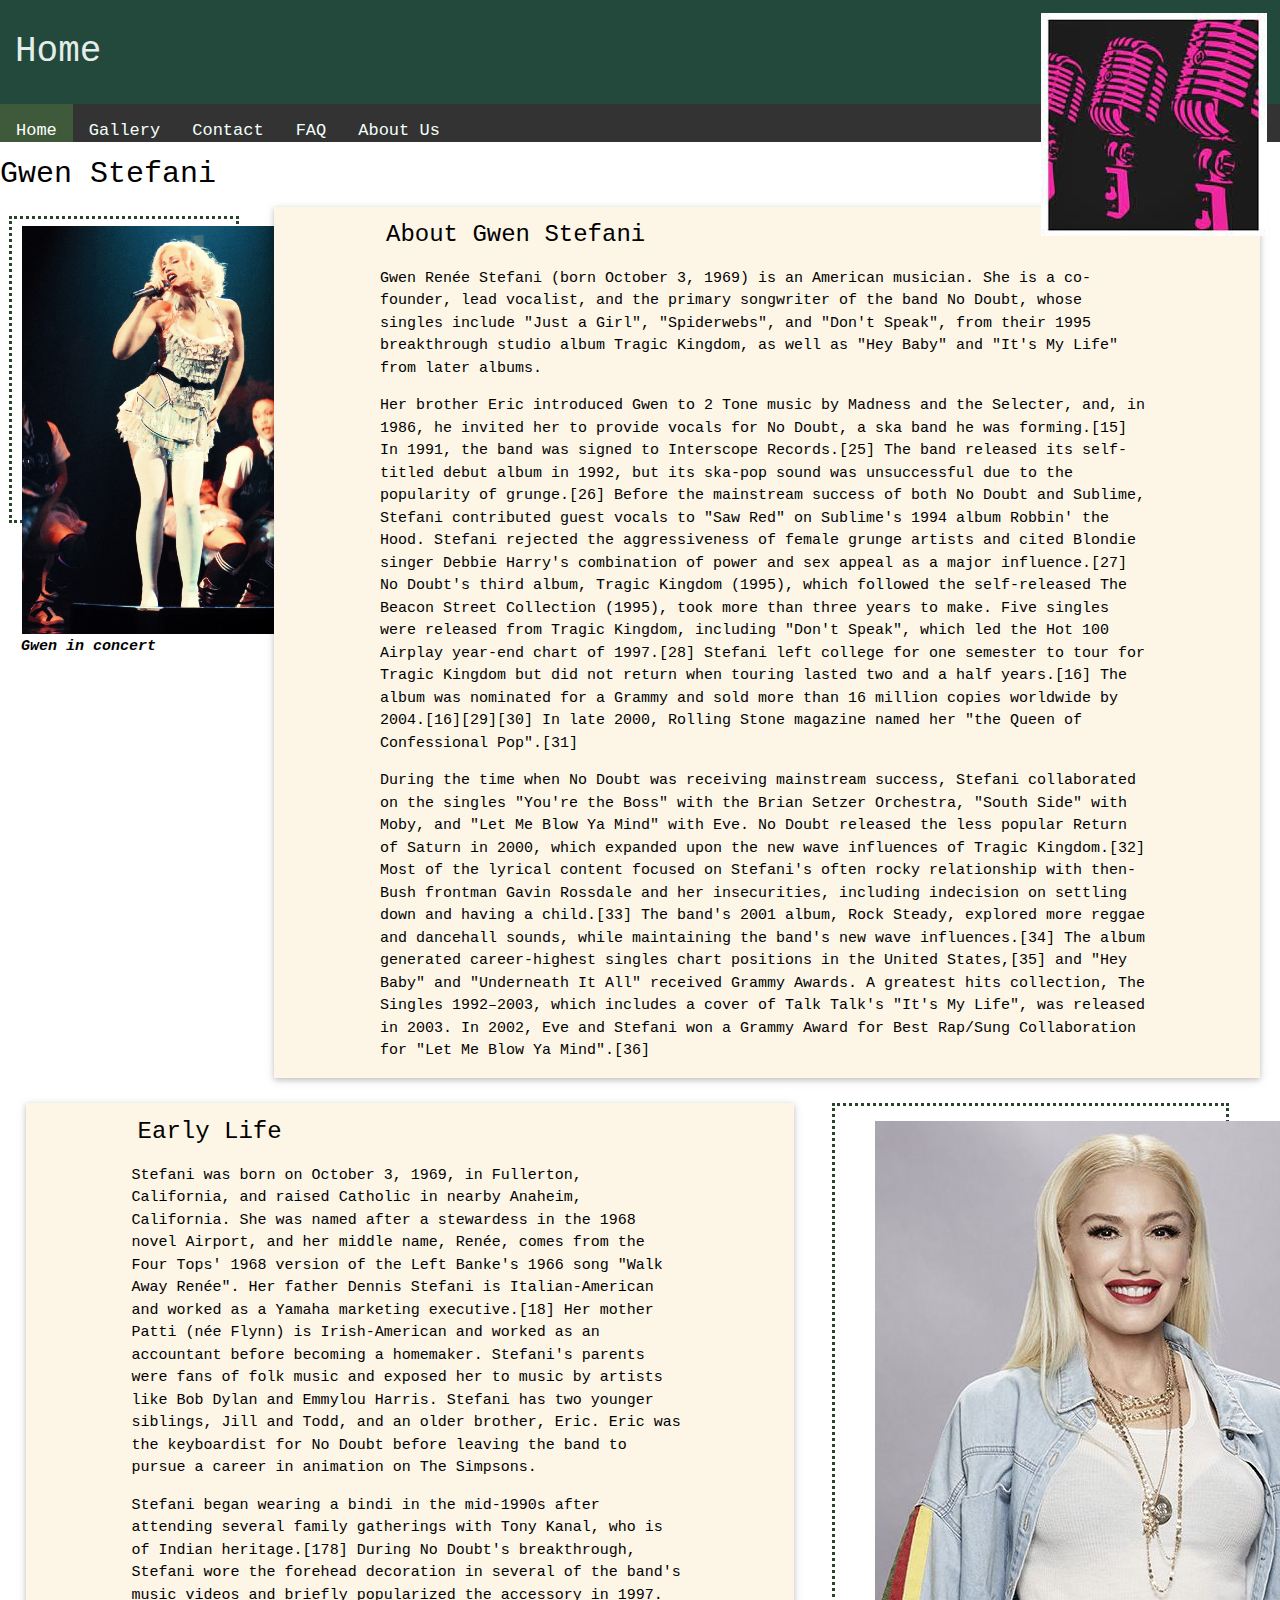
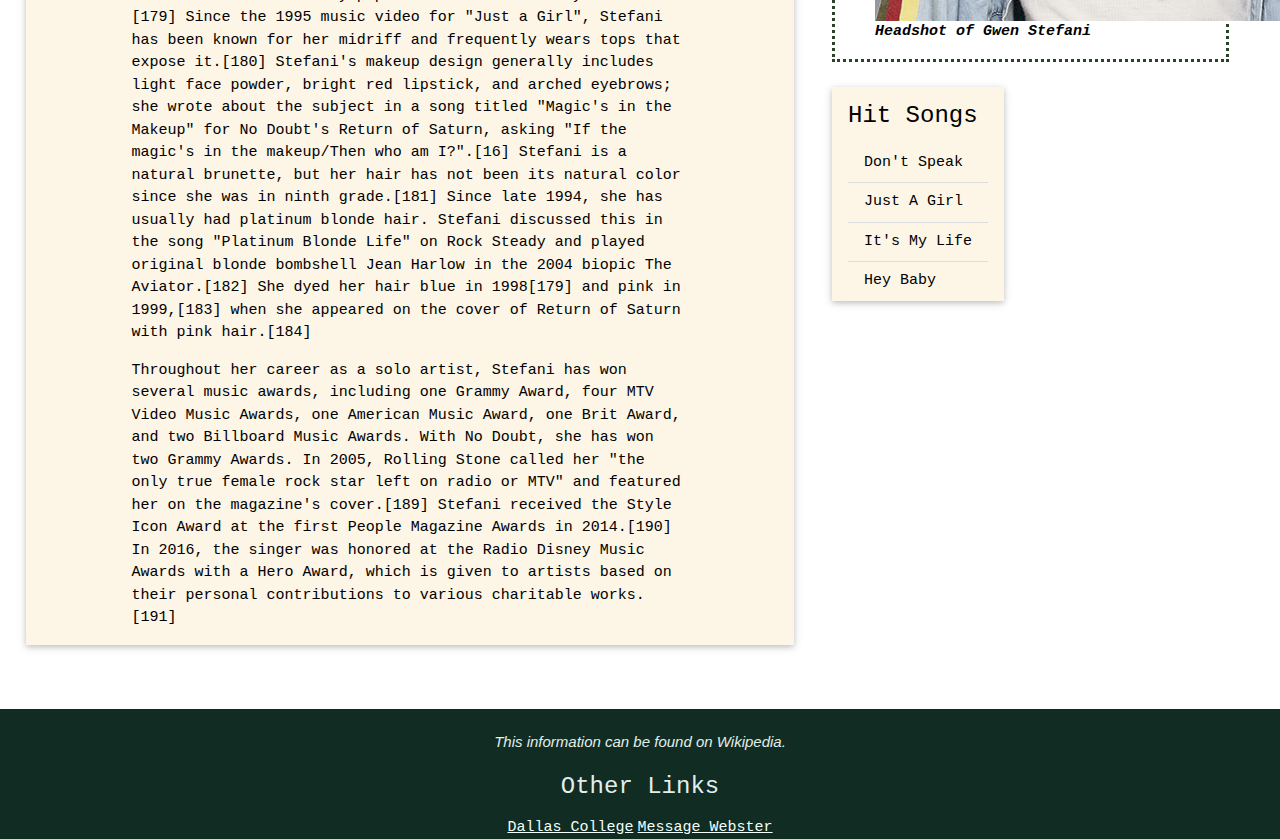
<file: index.html>
<!DOCTYPE html>
<html lang="en">

<head>
    <meta charset="UTF-8">
    <meta http-equiv="X-UA-Compatible" content="IE=edge">
    <meta name="viewport" content="width=device-width, initial-scale=1.0">
    <title>Home</title>
    <link rel="stylesheet" href="_css/styles.css">
    <link rel="stylesheet" href="_css/layout.css">
    <link rel="stylesheet" href="https://www.w3schools.com/w3css/4/w3.css">
</head>

<body>
    <header>
        <h1 class="p1">Home</h1>
        <img src="_images/logo2.png" alt="Microphone Logo" class="face">
    </header>
    
    <nav class="topnav">
        <a class="active p3" href="index.html">Home</a>
        <a href="gallery.html" class="p3">Gallery</a>
        <a href="contact-us.html" class="p3">Contact</a>
        <a href="faq.html" class="p3">FAQ</a>
        <a href="aboutus.html" class="p3">About Us</a>
     </nav>
    

    <main>
        <h2 class="p3">Gwen Stefani</h2>
        <section >
            <figure class="fuge">
                <img src="_images/WhatYouWaitingFor1.jpg" alt="Gwen Stefani" width="300px" class="picalign">
                <figcaption class="figalign"><em><strong class="p2">Gwen in concert</strong></em></figcaption>
            </figure>    
        </section>
        <article >
            <section class="w3-container w3-card indexcard w3-sand">
                <h3 class="p2 extrap">About Gwen Stefani</h3>
                <p class="p1">Gwen Renée Stefani (born October 3, 1969) is an American musician. She is a co-founder, lead
                    vocalist, and the primary songwriter of the band No Doubt, whose singles include "Just a Girl",
                    "Spiderwebs", and "Don't Speak", from their 1995 breakthrough studio album Tragic Kingdom, as well as
                    "Hey Baby" and "It's My Life" from later albums.</p>
                <p class="p1">Her brother Eric introduced Gwen to 2 Tone music by Madness and the Selecter, and, in 1986, he
                invited her to provide vocals for No Doubt, a ska band he was forming.[15] In 1991, the band was signed to
                Interscope Records.[25] The band released its self-titled debut album in 1992, but its ska-pop sound was
                unsuccessful due to the popularity of grunge.[26] Before the mainstream success of both No Doubt and
                Sublime, Stefani contributed guest vocals to "Saw Red" on Sublime's 1994 album Robbin' the Hood. Stefani
                rejected the aggressiveness of female grunge artists and cited Blondie singer Debbie Harry's combination
                of power and sex appeal as a major influence.[27] No Doubt's third album, Tragic Kingdom (1995), which
                followed the self-released The Beacon Street Collection (1995), took more than three years to make. Five
                singles were released from Tragic Kingdom, including "Don't Speak", which led the Hot 100 Airplay
                year-end chart of 1997.[28] Stefani left college for one semester to tour for Tragic Kingdom but did not
                return when touring lasted two and a half years.[16] The album was nominated for a Grammy and sold more
                than 16 million copies worldwide by 2004.[16][29][30] In late 2000, Rolling Stone magazine named her
                "the Queen of Confessional Pop".[31]</p>
                <p class="p1">During the time when No Doubt was receiving mainstream success, Stefani collaborated on the
                singles "You're the Boss" with the Brian Setzer Orchestra, "South Side" with Moby, and "Let Me Blow Ya Mind"
                with Eve. No Doubt released the less popular Return of Saturn in 2000, which expanded upon the new wave
                influences of Tragic Kingdom.[32] Most of the lyrical content focused on Stefani's often rocky
                relationship with then-Bush frontman Gavin Rossdale and her insecurities, including indecision on
                settling down and having a child.[33] The band's 2001 album, Rock Steady, explored more reggae and
                dancehall sounds, while maintaining the band's new wave influences.[34] The album generated
                career-highest singles chart positions in the United States,[35] and "Hey Baby" and "Underneath It All"
                received Grammy Awards. A greatest hits collection, The Singles 1992–2003, which includes a cover of
                Talk Talk's "It's My Life", was released in 2003. In 2002, Eve and Stefani won a Grammy Award for Best
                Rap/Sung Collaboration for "Let Me Blow Ya Mind".[36]</p>                                               
            </section>
        </article>
        <article>
            <section class="w3-container w3-card section2card w3-sand">
                <h3 class="p2 extrap">Early Life</h3>
                <p class="p1">Stefani was born on October 3, 1969, in Fullerton, California, and raised Catholic in nearby
                    Anaheim,
                    California. She was named after a stewardess in the 1968 novel Airport, and her middle name, Renée,
                    comes from the Four Tops' 1968 version of the Left Banke's 1966 song "Walk Away Renée". Her father
                    Dennis Stefani is Italian-American and worked as a Yamaha marketing executive.[18] Her mother Patti (née
                    Flynn) is Irish-American and worked as an accountant before becoming a homemaker.
                    Stefani's parents were fans of folk music and exposed her to music by artists like Bob Dylan and Emmylou
                    Harris. Stefani has two younger siblings, Jill and Todd, and an older brother, Eric. Eric
                    was the keyboardist for No Doubt before leaving the band to pursue a career in animation on The
                    Simpsons.</p>
                <p class="p1">Stefani began wearing a bindi in the mid-1990s after attending several family gatherings with
                    Tony Kanal, who is of Indian heritage.[178] During No Doubt's breakthrough, Stefani wore the forehead decoration in
                    several of the band's music videos and briefly popularized the accessory in 1997.[179] Since the 1995
                    music video for "Just a Girl", Stefani has been known for her midriff and frequently wears tops that
                    expose it.[180] Stefani's makeup design generally includes light face powder, bright red lipstick, and
                    arched eyebrows; she wrote about the subject in a song titled "Magic's in the Makeup" for No Doubt's
                    Return of Saturn, asking "If the magic's in the makeup/Then who am I?".[16] Stefani is a natural
                    brunette, but her hair has not been its natural color since she was in ninth grade.[181] Since late
                    1994, she has usually had platinum blonde hair. Stefani discussed this in the song "Platinum Blonde
                    Life" on Rock Steady and played original blonde bombshell Jean Harlow in the 2004 biopic The
                    Aviator.[182] She dyed her hair blue in 1998[179] and pink in 1999,[183] when she appeared on the cover
                    of Return of Saturn with pink hair.[184]</p>
                <p class="p1">Throughout her career as a solo artist, Stefani has won several music awards, including one
                    Grammy Award, four MTV Video Music Awards, one American Music Award, one Brit Award, and two Billboard Music Awards.
                    With No Doubt, she has won two Grammy Awards. In 2005, Rolling Stone called her "the only true female
                    rock star left on radio or MTV" and featured her on the magazine's cover.[189] Stefani received the
                    Style Icon Award at the first People Magazine Awards in 2014.[190] In 2016, the singer was honored at
                    the Radio Disney Music Awards with a Hero Award, which is given to artists based on their personal
                    contributions to various charitable works.[191]</p>                
            </section>

        </article>
        <article>
            <section class="p2 fage">
                <figure>
                    
                        <img src="_images/gettyimageGwenStefani.jpg" alt="Gwen Stefani photoshoot" >
                        <figcaption><em><strong>Headshot of Gwen Stefani</strong></em></figcaption>
                    
                </figure>                
            </section>

        </article>
        <article >
            <section class="artsy w3-container w3-card w3-sand">
                <h3 class="p2">Hit Songs</h3>
                <ul class="p1 w3-ul">
                    <li>Don't Speak</li>
                    <li>Just A Girl</li>
                    <li>It's My Life</li>
                    <li>Hey Baby</li>
                </ul>                
            </section>

        </article>
    </main>
    <footer>
        <p><em>This information can be found on Wikipedia.</em></p>
        <section>
            <h3 class="p2">Other Links</h3>
            <a href="https://www.dallascollege.edu/pages/default.aspx" target="_blank" class="p3">Dallas College</a>
            <a href="mailto:french.a.s32@gmail.com" target="_blank" class="p3">Message Webster</a>
        </section>
    </footer>
</body>

</html>







<!-- <nav>
    <a href="index.html" class="p3">Home</a> |
    <a href="gallery.html" class="p3">Gallery</a> |
    <a href="contact-us.html" class="p3">Contact</a> |
    <a href="faq.html" class="p3">FAQ</a>
</nav> -->
</file>
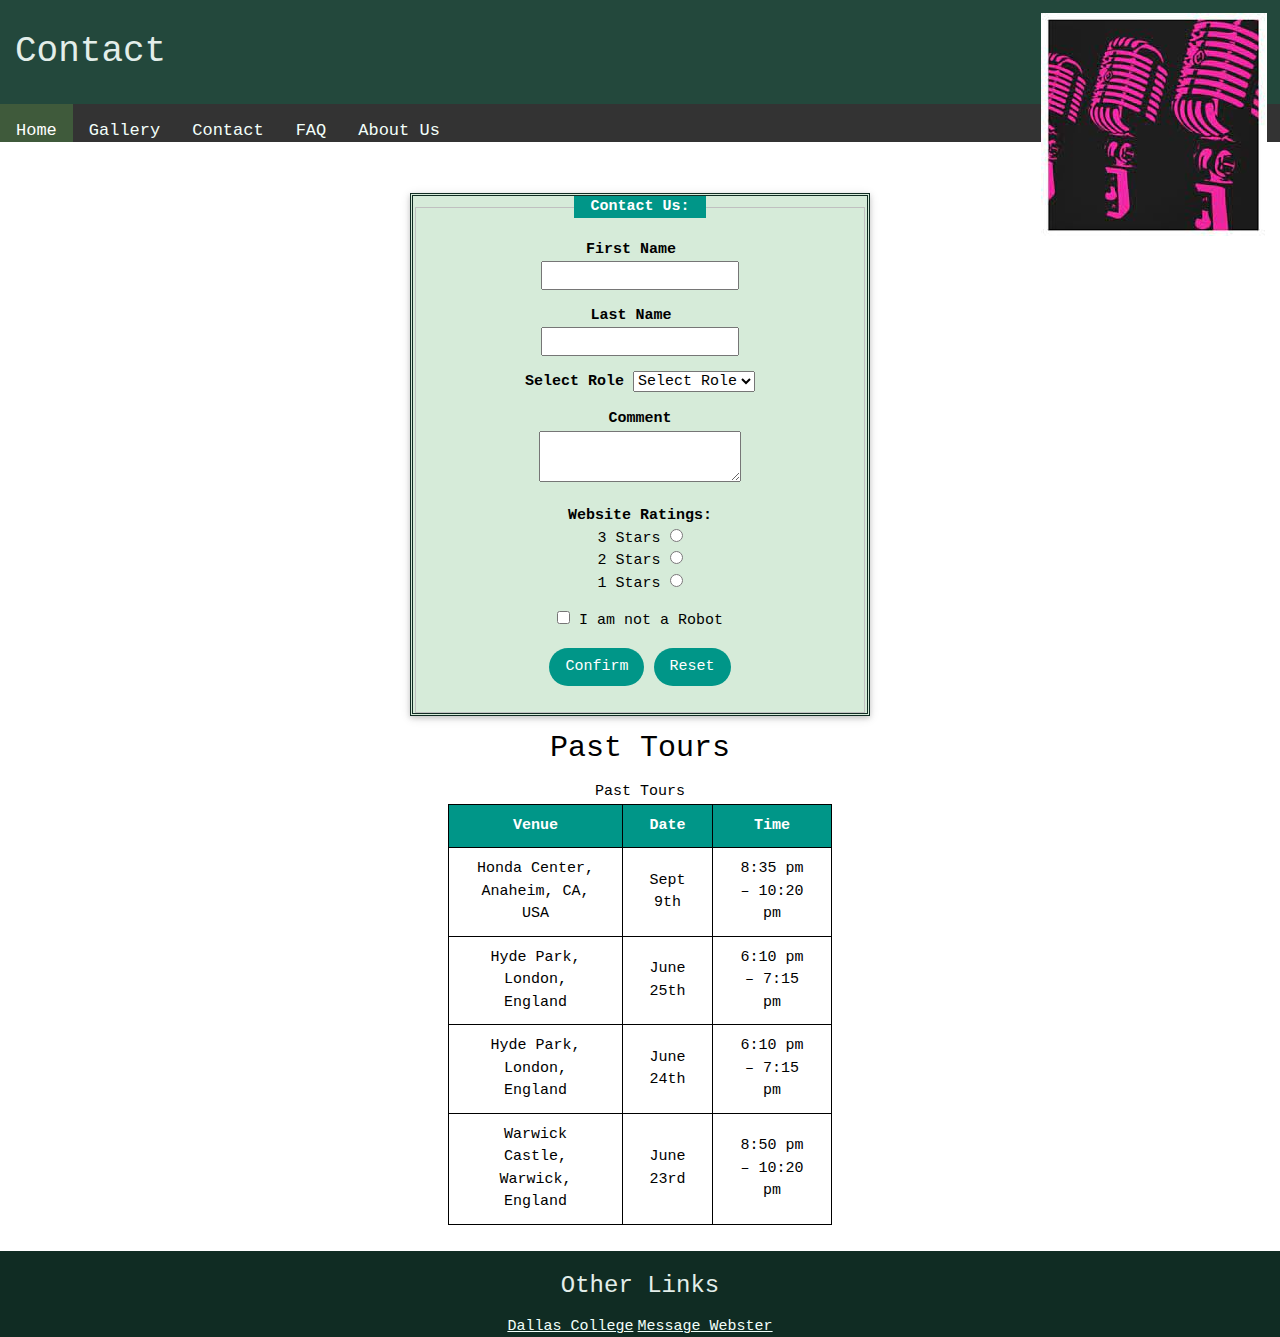
<file: contact-us.html>
<!DOCTYPE html>
<html lang="en">

<head>
    <meta charset="UTF-8">
    <meta http-equiv="X-UA-Compatible" content="IE=edge">
    <meta name="viewport" content="width=device-width, initial-scale=1.0">
    <title>Contact</title>
    <link rel="stylesheet" href="_css/styles.css">
    <link rel="stylesheet" href="_css/layout.css">
    <link rel="stylesheet" href="https://www.w3schools.com/w3css/4/w3.css">
    <style style="text-align:center">
        table,
        th,
        td,
        tr {
            border: 1px solid black;
            border-collapse: collapse;
            margin-left: 35%;
            margin-right: 35%;
            margin-bottom: 2%;

        }

        th,
        td,
        tr {
            padding-top: 10px;
            padding-bottom: 10px;
            padding-left: 20px;
            padding-right: 20px;

        }
    </style>
</head>


<body>

    <header>
        <h1 class="p2">Contact</h1>
        <img src="_images/logo2.png" alt="Microphone Logo" class="face">
    </header>
    <nav class="topnav">
        <a class="active p3" href="index.html">Home</a>
        <a href="gallery.html" class="p3">Gallery</a>
        <a href="contact-us.html" class="p3">Contact</a>
        <a href="faq.html" class="p3">FAQ</a>
        <a href="aboutus.html" class="p3">About Us</a>
     </nav>
    <main class="p2 mainform w3-card">
        <section >
            <fieldset >
                <legend class="w3-container w3-teal "><strong>Contact Us:</strong></legend>
                <form  id="myMailerForm" action="mailto:french.a.s32@gmail.com" method="post">
                    <p>
                        <label for="firstname"><strong>First Name</strong>  </label> <input type="text" name="firstname" id="firstname">
                    </p>
                    <p>
                        <label for="lastname"><strong>Last Name</strong>  </label> <input type="text" name="lastname" id="lastname">
                    </p>
                    <p>
                        <label for="roleID"><strong>Select Role</strong></label>
                        <select id="roleID">
                            <option value="">Select Role</option>
                            <option value="1">Student</option>
                            <option value="2">Teacher</option>
                            <option value="3">Parent</option>
                        </select>
                    </p>

                    <p>
                        <label for="message"><strong>Comment</strong></label><br>
                        <textarea id="message" name="message"></textarea>
                    </p>

                    <p><strong>Website Ratings:</strong> <br>
                        <label title="Select for ratings.">3 Stars <input type="radio" name="stars"></label>
                        <br>
                        <label title="Select for ratings.">2 Stars <input type="radio" name="stars"></label>
                        <br>
                        <label title="Select for ratings.">1 Stars <input type="radio" name="stars"></label>
                    </p>
                    <p>
                        <label title="Select if not a Robot"><input type="checkbox" name="not"> I am not a Robot</label>
                    </p>
                    <p>
                        <input type="submit" class="w3-btn w3-round-xxlarge w3-teal" value="Confirm">
                        <input type="reset" class="w3-btn w3-round-xxlarge w3-teal" value="Reset">
                    </p>
                </form>
            </fieldset>            
        </section>

    </main>
    <h2 class="p3" style="text-align:center">Past Tours</h2>
    <table class="p2" style="text-align:center">
        <caption>Past Tours</caption>

        <tr class="w3-teal">
            <th>Venue</th>
            <th>Date</th>
            <th>Time</th>
        </tr>


        <tbody>
            <tr>
                <td>Honda Center, Anaheim, CA, USA</td>
                <td>Sept 9th</td>
                <td>8:35 pm – 10:20 pm</td>
            </tr>
            <tr>
                <td>Hyde Park, London, England</td>
                <td>June 25th</td>
                <td>6:10 pm – 7:15 pm</td>
            </tr>
            <tr>
                <td>Hyde Park, London, England</td>
                <td>June 24th</td>
                <td>6:10 pm – 7:15 pm</td>
            </tr>
            <tr>
                <td>Warwick Castle, Warwick, England</td>
                <td>June 23rd</td>
                <td>8:50 pm – 10:20 pm</td>
            </tr>
        </tbody>

    </table>

    <footer>
        <section>
            <h3 class="p2">Other Links</h3>
            <a href="https://www.dallascollege.edu/pages/default.aspx" target="_blank" class="p3">Dallas College</a>
            <a href="mailto:french.a.s32@gmail.com" target="_blank" class="p3">Message Webster</a>
        </section>
    </footer>
</body>

</html>
</file>
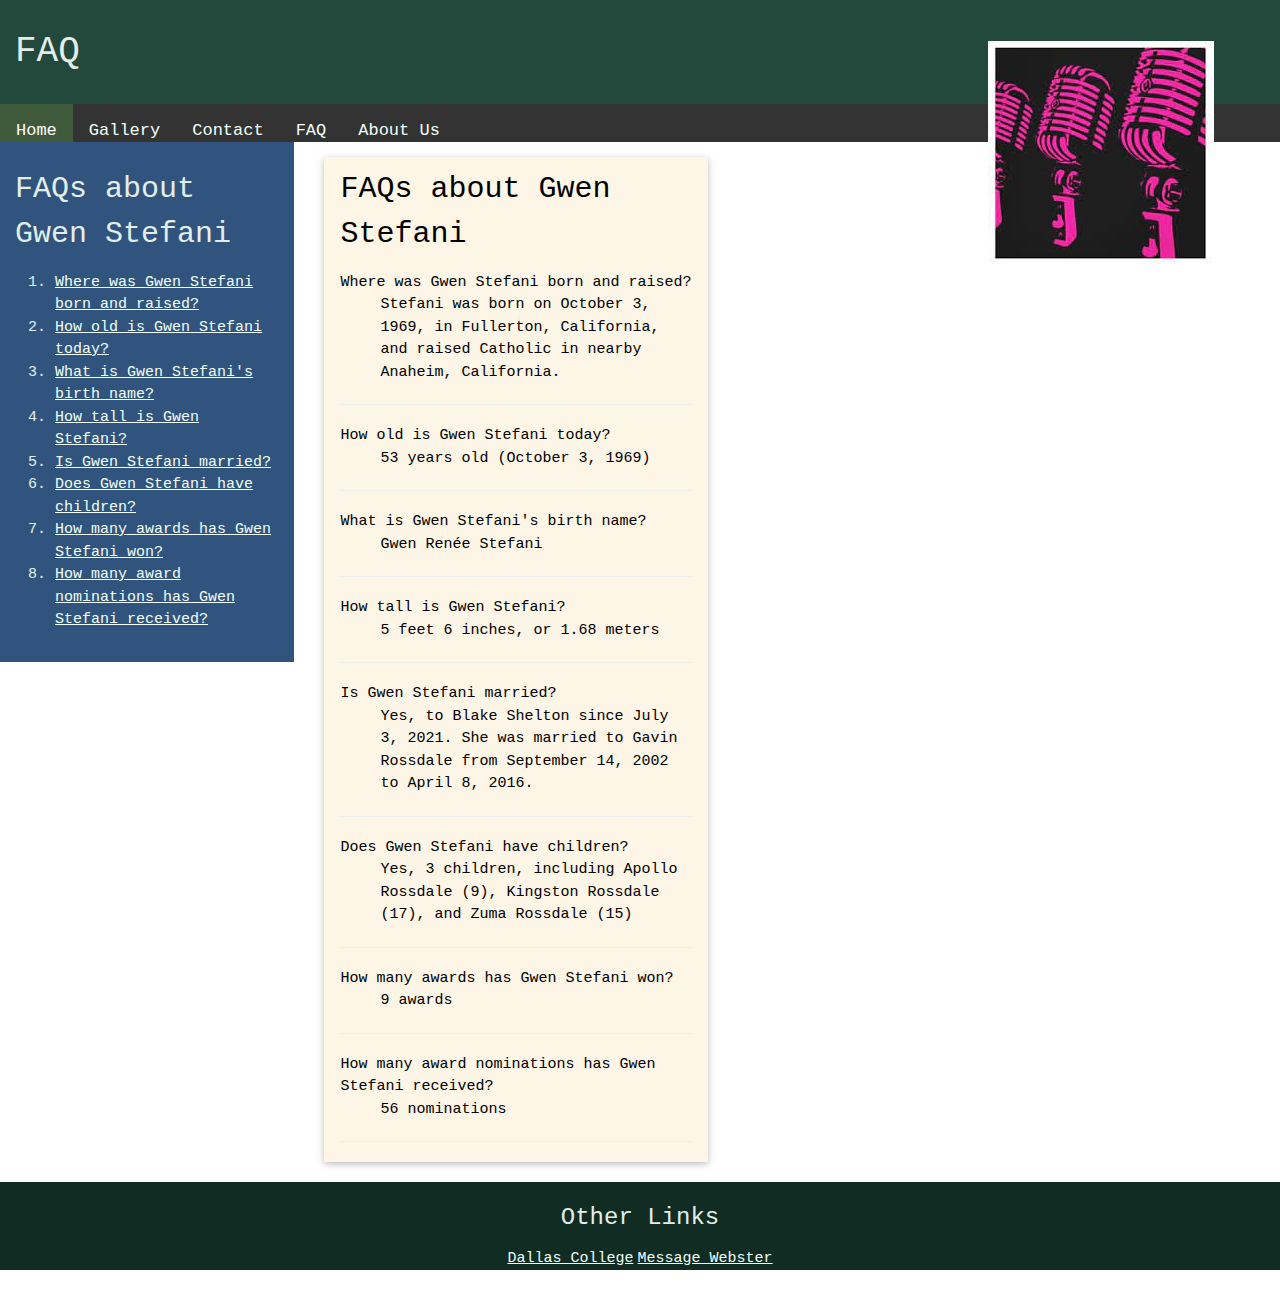
<file: faq.html>
<!DOCTYPE html>
<html lang="en">

<head>
    <meta charset="UTF-8">
    <meta http-equiv="X-UA-Compatible" content="IE=edge">
    <meta name="viewport" content="width=device-width, initial-scale=1.0">
    <title>FAQs</title>
    <link rel="stylesheet" href="_css/styles.css">
    <link rel="stylesheet" href="_css/layout.css">
    <link rel="stylesheet" href="https://www.w3schools.com/w3css/4/w3.css">

</head>

<body>
    <header>
        <h1 class="p1">FAQ</h1>
    </header>

    <nav class="topnav">
        <a class="active p3" href="index.html">Home</a>
        <a href="gallery.html" class="p3">Gallery</a>
        <a href="contact-us.html" class="p3">Contact</a>
        <a href="faq.html" class="p3">FAQ</a>
        <a href="aboutus.html" class="p3">About Us</a>
    </nav>
    <main>
        <figure class="face">
            <img src="_images/logo2.png" alt="Microphone Logo" class="face">
        </figure>
        <article class="accent zester">
            <h2 class="p3">FAQs about Gwen Stefani</h2>
            <ol class="p1">
                <li>
                    <a href="#1">Where was Gwen Stefani born and raised?</a>
                </li>
                <li>
                    <a href="#2">How old is Gwen Stefani today?</a>
                </li>
                <li>
                    <a href="#3">What is Gwen Stefani's birth name?</a>
                </li>
                <li>
                    <a href="#4">How tall is Gwen Stefani?</a>
                </li>
                <li>
                    <a href="#5">Is Gwen Stefani married?</a>
                </li>
                <li>
                    <a href="#6">Does Gwen Stefani have children?</a>
                </li>
                <li>
                    <a href="#7">How many awards has Gwen Stefani won?</a>
                </li>
                <li>
                    <a href="#8">How many award nominations has Gwen Stefani received?</a>
                </li>
            </ol>

        </article>
       
            <article class="w3-container w3-card w3-sand section3card">
                <h2 class="p3">FAQs about Gwen Stefani</h2>
                <dl class="p2">
                    <dt id="1">
                        Where was Gwen Stefani born and raised?
                    </dt>
                    <dd>Stefani was born on October 3, 1969, in Fullerton, California, and raised Catholic in nearby
                        Anaheim, California.</dd>
                </dl>
                <hr>
                <dl class="p2">
                    <dt id="2">
                        How old is Gwen Stefani today?
                    </dt>
                    <dd>53 years old (October 3, 1969)</dd>
                </dl>
                <hr>
                <dl class="p2">
                    <dt id="3">
                        What is Gwen Stefani's birth name?
                    </dt>
                    <dd>Gwen Renée Stefani</dd>
                </dl>
                <hr>
                <dl class="p2">
                    <dt id="4">
                        How tall is Gwen Stefani?
                    </dt>
                    <dd>5 feet 6 inches, or 1.68 meters</dd>
                </dl>
                <hr>
                <dl class="p2">
                    <dt id="5">
                        Is Gwen Stefani married?
                    </dt>
                    <dd>Yes, to Blake Shelton since July 3, 2021. She was married to Gavin Rossdale from September 14,
                        2002 to April 8, 2016.</dd>
                </dl>
                <hr>
                <dl class="p2">
                    <dt id="6">
                        Does Gwen Stefani have children?
                    </dt>
                    <dd>Yes, 3 children, including Apollo Rossdale (9), Kingston Rossdale (17), and Zuma Rossdale (15)
                    </dd>
                </dl>
                <hr>
                <dl class="p2">
                    <dt id="7">
                        How many awards has Gwen Stefani won?
                    </dt>
                    <dd>9 awards</dd>
                </dl>
                <hr>
                <dl class="p2">
                    <dt id="8">
                        How many award nominations has Gwen Stefani received?
                    </dt>
                    <dd>56 nominations</dd>
                </dl>
                <hr>

            </article>
       
    </main>
    <footer>
        <section>
            <h3 class="p2">Other Links</h3>
            <a href="https://www.dallascollege.edu/pages/default.aspx" target="_blank" class="p3">Dallas College</a>
            <a href="mailto:french.a.s32@gmail.com" target="_blank" class="p3">Message Webster</a>
        </section>
    </footer>
</body>

</html>
</file>
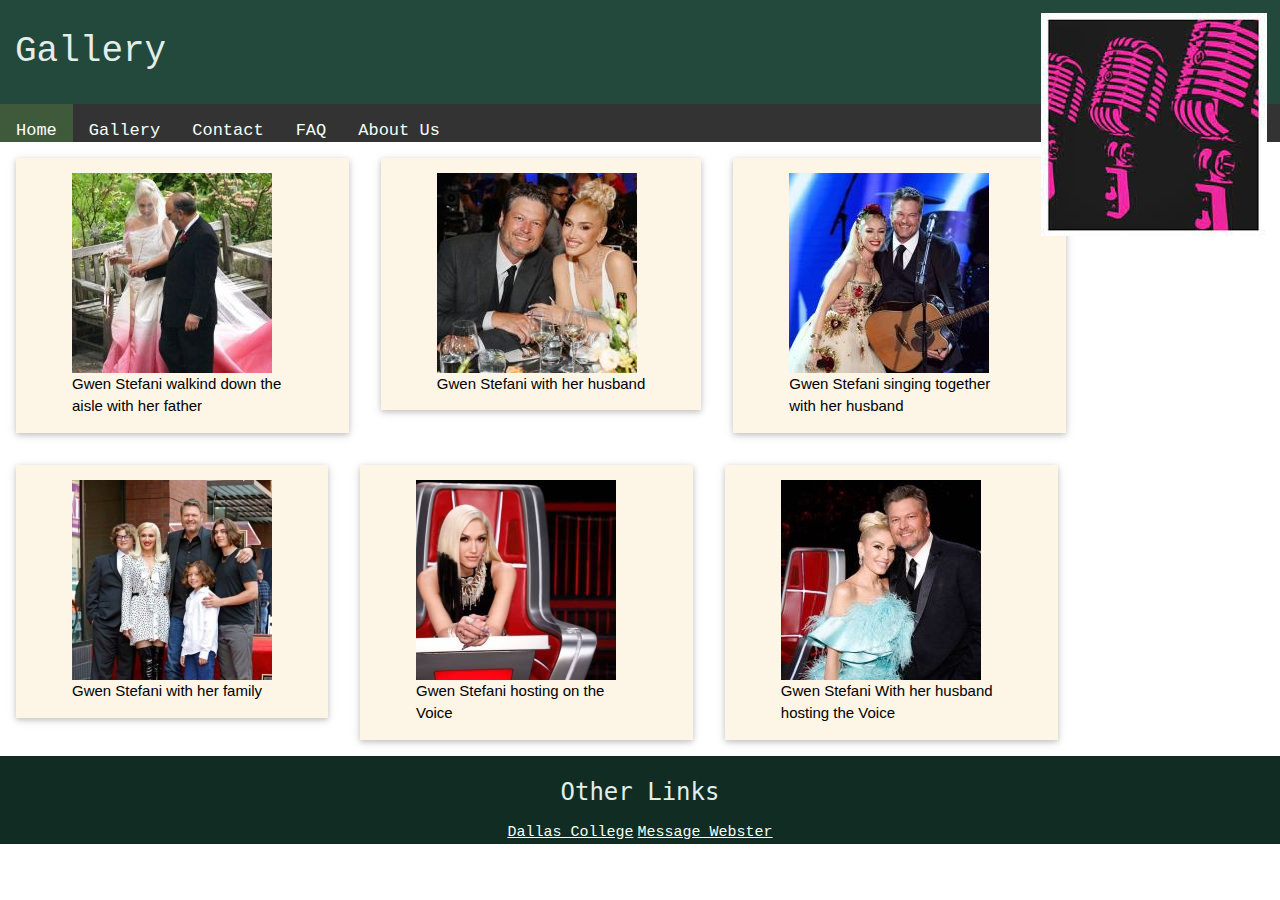
<file: gallery.html>
<!DOCTYPE html>
<html lang="en">

<head>
    <meta charset="UTF-8">
    <meta http-equiv="X-UA-Compatible" content="IE=edge">
    <meta name="viewport" content="width=device-width, initial-scale=1.0">
    <link rel="stylesheet" href="_css/styles.css">
    <link rel="stylesheet" href="_css/layout.css" />
    <link rel="stylesheet" href="https://www.w3schools.com/w3css/4/w3.css">
    <title>Gallery</title>

    <link rel="apple-touch-icon" sizes="57x57" href="_images/favicon/apple-icon-57x57.png">
    <link rel="apple-touch-icon" sizes="60x60" href="_images/favicon/apple-icon-60x60.png">
    <link rel="apple-touch-icon" sizes="72x72" href="_images/favicon/apple-icon-72x72.png">
    <link rel="apple-touch-icon" sizes="76x76" href="_images/favicon/apple-icon-76x76.png">
    <link rel="apple-touch-icon" sizes="114x114" href="_images/favicon/apple-icon-114x114.png">
    <link rel="apple-touch-icon" sizes="120x120" href="_images/favicon/apple-icon-120x120.png">
    <link rel="apple-touch-icon" sizes="144x144" href="_images/favicon/apple-icon-144x144.png">
    <link rel="apple-touch-icon" sizes="152x152" href="_images/favicon/apple-icon-152x152.png">
    <link rel="apple-touch-icon" sizes="180x180" href="_images/favicon/apple-icon-180x180.png">
    <link rel="icon" type="image/png" sizes="192x192" href="_images/favicon/android-icon-192x192.png">
    <link rel="icon" type="image/png" sizes="32x32" href="_images/favicon/favicon-32x32.png">
    <link rel="icon" type="image/png" sizes="96x96" href="_images/favicon/favicon-96x96.png">
    <link rel="icon" type="image/png" sizes="16x16" href="_images/favicon/favicon-16x16.png">
    <link rel="manifest" href="_images/favicon/manifest.json">
    <meta name="msapplication-TileColor" content="#ffffff">
    <meta name="msapplication-TileImage" content="_images/favicon/ms-icon-144x144.png">
    <meta name="theme-color" content="#ffffff">
</head>



<body>
    <header>
        <h1 class="p1">Gallery</h1>
        <img src="_images/logo2.png" alt="Microphone Logo" class="face">
    </header>
    <nav class="topnav">
        <a class="active p3" href="index.html">Home</a>
        <a href="gallery.html" class="p3">Gallery</a>
        <a href="contact-us.html" class="p3">Contact</a>
        <a href="faq.html" class="p3">FAQ</a>
        <a href="aboutus.html" class="p3">About Us</a>
     </nav>
    <main>
        <section class="w3-container w3-card w3-margin aislecard w3-sand">
            
            <figure>
                <a href="_images/walkingDownAsile-lg.jpg"><img src="_images/walkingDownAisle-thumbnail.jpg"
                        alt="Gwen Stefani on her wedding day"></a>
                <figcaption>Gwen Stefani walkind down the aisle with her father</figcaption>
            </figure>
            
        </section>
        <section class="w3-container w3-card w3-margin aislecard w3-sand">
            <figure>
                <a href="_images/gwenWithHusband-lg.jpg"><img src="_images/gwenWithHusband-thumbnail.jpg"
                        alt="Gwen and her husband"></a>
                <figcaption>Gwen Stefani with her husband</figcaption>
            </figure>            
        </section>
        <section class="w3-container w3-card w3-margin aislecard w3-sand">
            <figure>
                <a href="_images/gwenSingWithHusband-lg.jpg"><img src="_images/gwenSingWithHusband-thumbnail.jpg"
                        alt="Gwen and her husband singing"></a>
                <figcaption>Gwen Stefani singing together with her husband</figcaption>
            </figure>            
        </section>
        <section class="w3-container w3-card w3-margin aislecard w3-sand">
            <figure>
                <a href="_images/gwenAndFamily-lg.jpg"><img src="_images/gwenAndFamily-thumbnail.jpg"
                        alt="Gwen Stefani with her husband and children"></a>
                <figcaption>Gwen Stefani with her family</figcaption>
            </figure>            
        </section>
        <section class="w3-container w3-card w3-margin aislecard w3-sand">
            <figure>
                <a href="_images/gwenOnVoice-lg.jpg"><img src="_images/gwenOnVoice-thumbnail.jpg"
                        alt="Gwen Stefani on the Voice"></a>
                <figcaption>Gwen Stefani hosting on the Voice</figcaption>
            </figure>            
        </section>
        <section class="w3-container w3-card w3-margin aislecard w3-sand">
            <figure>
                <a href="_images/onVoiceWithHusband-lg.jpg"><img src="_images/onVoiceWithHusband-Thumbnail.jpg"
                        alt="Gwen and her husband on the Voice"></a>
                <figcaption>Gwen Stefani With her husband hosting the Voice</figcaption>
            </figure>            
        </section>
    </main>
    <footer>
        <section>
            <h3 class="p2">Other Links</h3>
            <a href="https://www.dallascollege.edu/pages/default.aspx" target="_blank" class="p3">Dallas College</a>
            <a href="mailto:french.a.s32@gmail.com" target="_blank" class="p3">Message Webster</a>
        </section>
    </footer>

</body>

</html>
</file>
<file: _css/styles.css>
/* Set nav to sticky or fixed */

/* Add a black background color to the top navigation */
.topnav {
  background-color: #333;
  overflow: hidden;
}

/* Style the links inside the navigation bar */
.topnav a {
  float: left;
  color: #f2f2f2;
  text-align: center;
  padding: 14px 16px;
  text-decoration: none;
  font-size: 17px;
}

/* Change the color of links on hover */
.topnav a:hover {
  background-color: #ddd;
  color: black;
}

/* Add a color to the active/current link */
.topnav a.active {
  background-color: #3f5a3b;
  color: white;
}



a:link {
  color: #f2fffa;
}

/* unvisited link */
a:visited {
  color: #50ffbc;
}

/* visited link */
a:hover {
  color: #ffb2a8;
}

/* mouse over link */
a:active {
  color: #fff09e;
}

/* selected link */

.type4 {
  text-align: center;
}

.p1 {
  font-family: "Courier New", "Lucida Console", monospace;
}

.p2 {
  font-family: monospace, "Courier New", "Lucida Console";
}

.p3 {
  font-family: "Lucida Console", "Courier New", monospace;
}

/* fieldset {
  margin-top: 6%;
  margin-left: 30%;
  margin-right: 30%;
  
} */

fieldset {
  display: block;
  text-align: center;
  box-sizing: border-box;
  margin-top: 2%;

}

.mainform {
  
  max-width: 60%;
  margin-left: 32%;  
  margin-right: 32%;
  margin-top: 4%;
  background-color: #d6ebd9;
  border-color: #102C23;
  border-style: double;
  /* margin-top: 4%;

  margin-right: 35%; */

}

p {
  padding-left: 6em;
  padding-right: 6em;

}

.extrap {
  padding-left: 4em;
}

body {
  vertical-align: middle;
}

.candyUs {
  padding-top: 10px;
  padding-bottom: 20px;
  padding-left: 30px;
  padding-right: 40px;

  display: block;


}

.accent {
  height: 60%;
  width: 23%;
  float: left;
  padding: 1em;

  background-color: #30547E;
}

.starfile {
  padding: 2em;
  float: left;
  margin-left: 20%; 
}

.zester {
  color: #E3EEEA;
}


 * {
  box-sizing: border-box;
} 

header {
  
  height: 10%;
  color: #E3EEEA;
  padding: 1em;
  background: #23483C no-repeat 80% 10px;
}

nav {
  
  height: 2.5em;
  /* padding-left: 1em; */
  background-color: #23483C;
  color: #E3EEEA;
}

a {
  color: #E3EEEA;
}

.artsy {
  float: left;
  margin-top: 2%;
  margin-left: 3%;
}

footer {
  
  height: 100%;
  clear: both;
  color: #E3EEEA;
  text-align: center;
  padding-top: .5em;
  background: #102C23 no-repeat left bottom;
}

.indexcard {
  float: left;
  margin-left: 2%;
  max-width: 77%;
}

.section2card {
  float: left;
  max-width: 60%;
  margin-left: 2%;
  margin-top: 2%;
  margin-bottom: 5%;
}

.section3card {
  float: left;
  max-width: 30%;
  margin-left: 30px;
  margin-top: 15px;
  margin-bottom: 20px;
  margin-right: 30px;
}

.aislecard {
  max-width: 26%;
  float: left;
}

.aislecard3 {
  max-width: 46%;
  float: left;
  
}
/* main {
  width: 80%;
  height: 24em;
  margin-left: auto;
  margin-right: auto;
  background-color: whitesmoke;
} 

/* main {
    width: 80%;
    height: 24em;
    margin-left: auto;
    margin-right: auto;
    background-color: whitesmoke;
  }



 */
</file>
<file: _css/layout.css>
.face {
    position: absolute;
    float: right;
    right: 1vw;
    top: 1vw;
}

.picalign {
    margin-left: 7%;
    margin-top: 5%;
}

.figalign {
    margin-left: 6%;
}

.fuge {
    float: left;
    width: 18vw;
    height: 24vw;
    margin: 1vh;
    box-sizing: border-box;
    
    border-color: rgb(41, 68, 40);
    border-style: dotted;
    padding-right: 5em;
}


.fage {
    float: left;
    width: 31vw;
    margin-top: 2%;
    margin-left: 3%;
    box-sizing: border-box;
    border-color: rgb(41, 68, 40);
    border-style: dotted;
}
</file>
